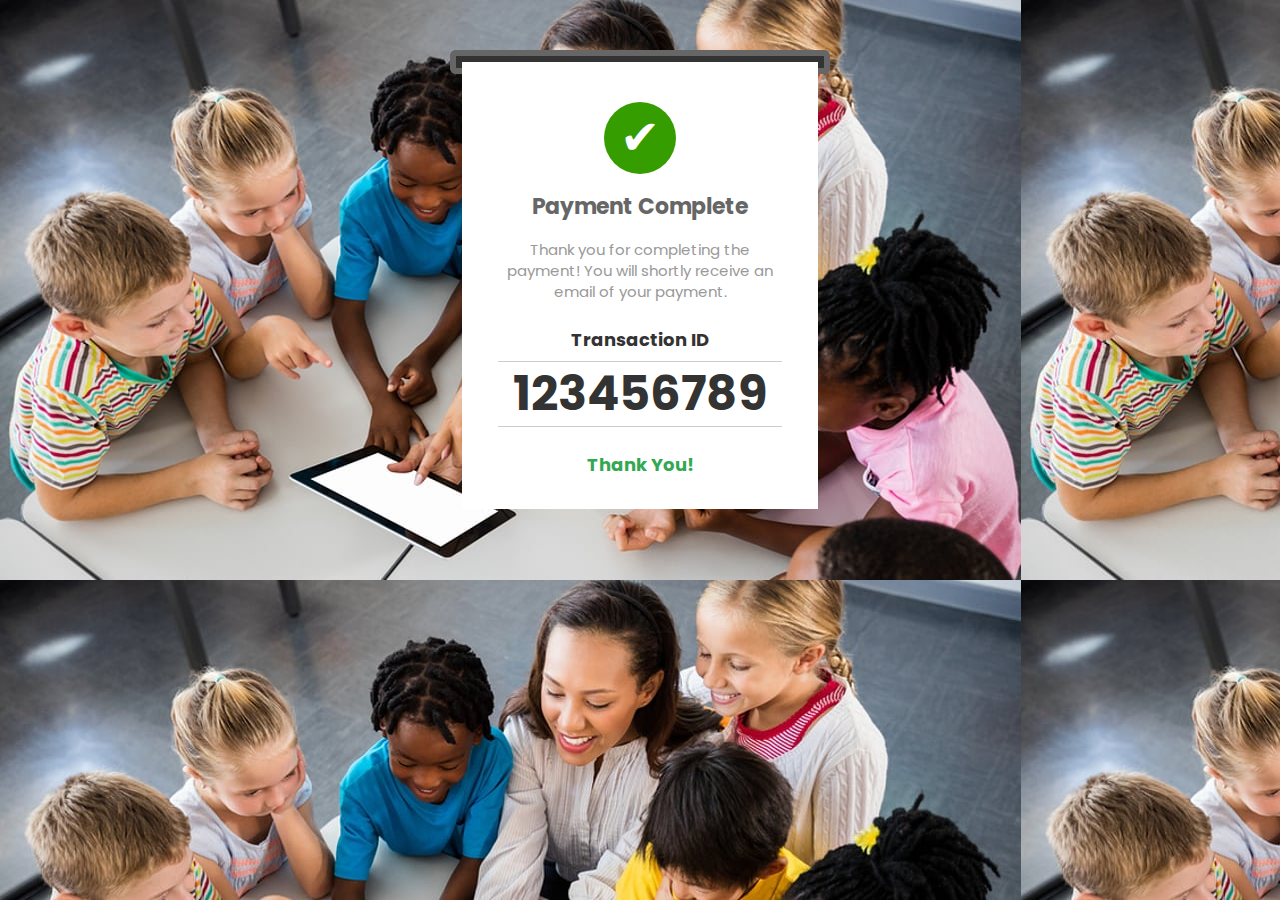
<file: Orphanage/payment_s.html>
<!DOCTYPE html>
<html lang="en">

<head>
    <meta charset="UTF-8">
    <link rel="icon" href="img/dollar.png" type="image/png" sizes="16x16">
    <title>Payment Success</title>
    <link href="https://fonts.googleapis.com/css2?family=Poppins:wght@500&display=swap" rel="stylesheet">
</head>
<style>
    body {
        background: #dcf0fa;
        background-image: url('resources/img/img3.jpg');
    }

    .container {
        max-width: 380px;
        margin: 50px auto;
        overflow: hidden;
    }

    .printer-top {
        z-index: 1;
        border: 6px solid #666666;
        height: 6px;
        border-bottom: 0;
        border-radius: 6px 6px 0 0;
        background: #333333;
    }

    .printer-bottom {
        z-index: 0;
        border: 6px solid #666666;
        height: 6px;
        border-top: 0;
        border-radius: 0 0 6px 6px;
        background: #333333;
    }

    .paper-container {
        position: relative;
        overflow: hidden;
        height: 467px;
    }

    .paper {
        background: #ffffff;
        font-family: 'Poppins', sans-serif;
        height: 447px;
        position: absolute;
        z-index: 2;
        margin: 0 12px;
        margin-top: -12px;
        animation: print 5000ms cubic-bezier(0.68, -0.55, 0.265, 0.9) infinite;
        -moz-animation: print 5000ms cubic-bezier(0.68, -0.55, 0.265, 0.9) infinite;
    }

    .main-contents {
        margin: 0 12px;
        padding: 24px;
    }

    .jagged-edge {
        position: relative;
        height: 20px;
        width: 100%;
        margin-top: -1px;
    }

    .jagged-edge:after {
        content: "";
        display: block;
        position: absolute;
        bottom: 20px;
        left: 0;
        right: 0;
        height: 20px;
        background: linear-gradient(45deg,
            transparent 33.333%,
            #ffffff 33.333%,
            #ffffff 66.667%,
            transparent 66.667%),
            linear-gradient(-45deg,
            transparent 33.333%,
            #ffffff 33.333%,
            #ffffff 66.667%,
            transparent 66.667%);
        background-size: 16px 40px;
        background-position: 0 -20px;
    }

    .success-icon {
        text-align: center;
        font-size: 48px;
        height: 72px;
        background: #359d00;
        border-radius: 50%;
        width: 72px;
        height: 72px;
        margin: 16px auto;
        color: #fff;
    }

    .success-title {
        font-size: 22px;
        font-family: 'Poppins', sans-serif;
        text-align: center;
        color: #666;
        font-weight: bold;
        margin-bottom: 16px;
    }

    .success-description {
        font-size: 15px;
        font-family: 'Poppins', sans-serif;
        line-height: 21px;
        color: #999;
        text-align: center;
        margin-bottom: 24px;
    }

    .order-details {
        text-align: center;
        color: #333;
        font-weight: bold;

    }

    .order-number-label {
        font-size: 18px;
        margin-bottom: 8px;
    }

    .order-number {
        border-top: 1px solid #ccc;
        border-bottom: 1px solid #ccc;
        line-height: 48px;
        font-size: 48px;
        padding: 8px 0;
        margin-bottom: 24px;
    }
    
    .complement {
        font-size: 18px;
        margin-bottom: 8px;
        color: #32a852;
    }

    
    @keyframes print {
        0% {
            transform: translateY(-90%);
        }

        100% {
            transform: translateY(0%);
        }
    }

    @-webkit-keyframes print {
        0% {
            -webkit-transform: translateY(-90%);
        }

        100% {
            -webkit-transform: translateY(0%);
        }
    }

    @-moz-keyframes print {
        0% {
            -moz-transform: translateY(-90%);
        }

        100% {
            -moz-transform: translateY(0%);
        }
    }

    @-ms-keyframes print {
        0% {
            -ms-transform: translateY(-90%);
        }

        100% {
            -ms-transform: translateY(0%);
        }
    }
</style>

<body>
    <div class="container">
        <div class="printer-top"></div>

        <div class="paper-container">
            <div class="printer-bottom"></div>

            <div class="paper">
                <div class="main-contents">
                    <div class="success-icon">&#10004;</div>
                    <div class="success-title">
                        Payment Complete
                    </div>
                    <div class="success-description">
                        Thank you for completing the payment! You will shortly receive an email of your payment.
                    </div>
                    <div class="order-details">
                        <div class="order-number-label">Transaction ID</div>
                        <div class="order-number">123456789</div>
                        <div class="complement">Thank You!</div>
                    </div>
                </div>
                <div class="jagged-edge"></div>
            </div>
        </div>
    </div>
</body>
</html>
</file>
